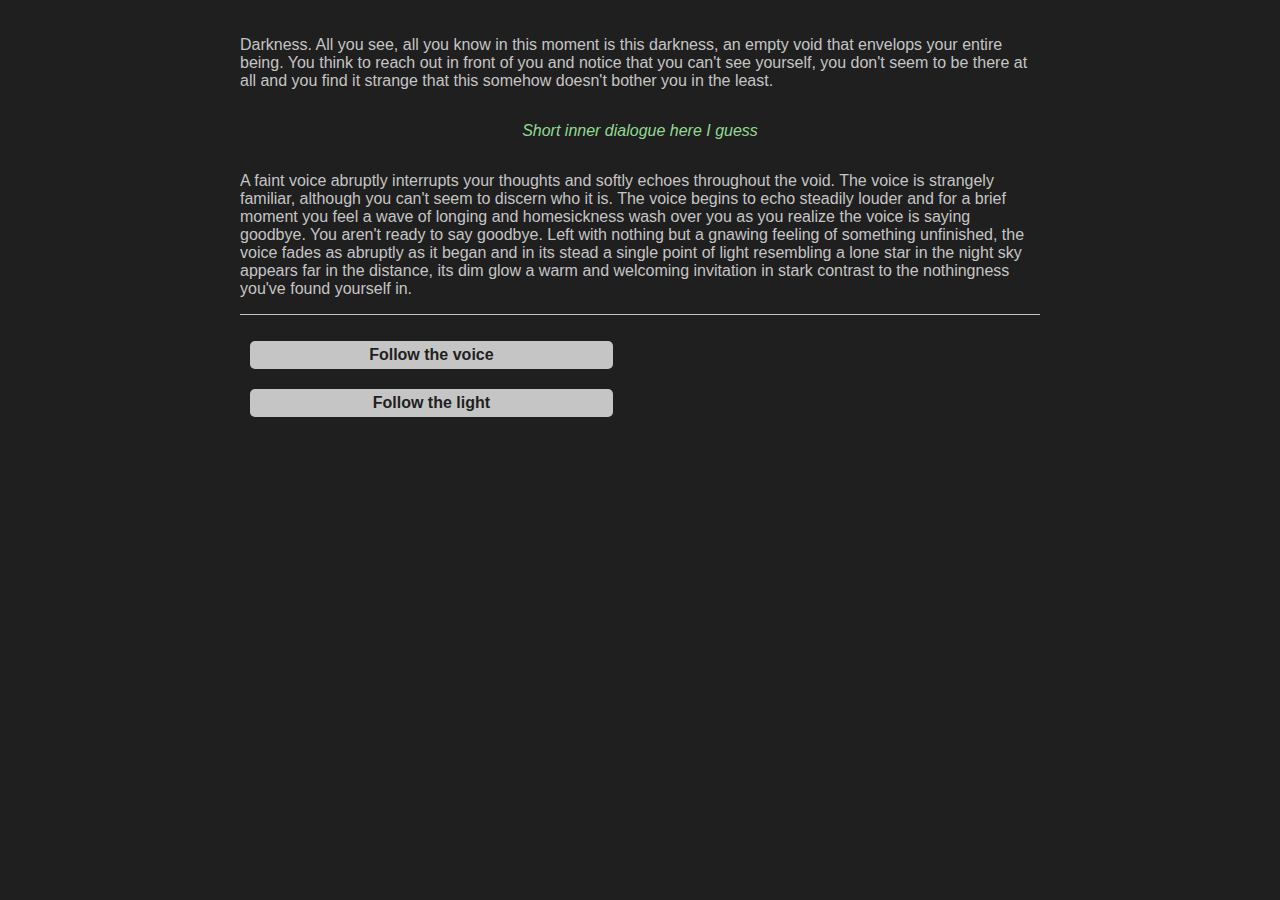
<file: index.html>
<html>

<head>
    <meta charset="utf-8">
    <title>Text Adventure - Index</title>
    <link rel="stylesheet" type="text/css" href="styles.css" />
</head>

<body>
    <p class="narration">
        Darkness.
        All you see, all you know in this moment is this darkness, an empty void that envelops your entire being. You
        think to reach out in front of you and notice that you can't see yourself, you don't seem to be there at all and
        you find it strange that this somehow doesn't bother you in the least.
    </p>
    <p class="player thought">
        Short inner dialogue here I guess
    </p>
    <p class="narration">
        A faint voice abruptly interrupts your thoughts and softly echoes throughout the void. The voice is strangely
        familiar, although you can't seem to discern who it is. The voice begins to echo steadily louder and for a brief
        moment you feel a wave of longing and homesickness wash over you as you realize the voice is saying goodbye. You
        aren't ready to say goodbye. Left with nothing but a gnawing feeling of something unfinished, the voice fades as abruptly as it began
        and in its stead a single point of light resembling a lone star in the night sky appears far in the distance, its dim glow a warm and welcoming
        invitation in stark contrast to the nothingness you've found yourself in.
    </p>
    <nav>
        <ul>
            <li>
                <a href="revived.html">
                    Follow the voice
                </a>
            </li>
            <li>
                <a href="yourStoryBegins.html">
                    Follow the light
                </a>
            </li>
        </ul>
    </nav>
</body>

</html>
</file>
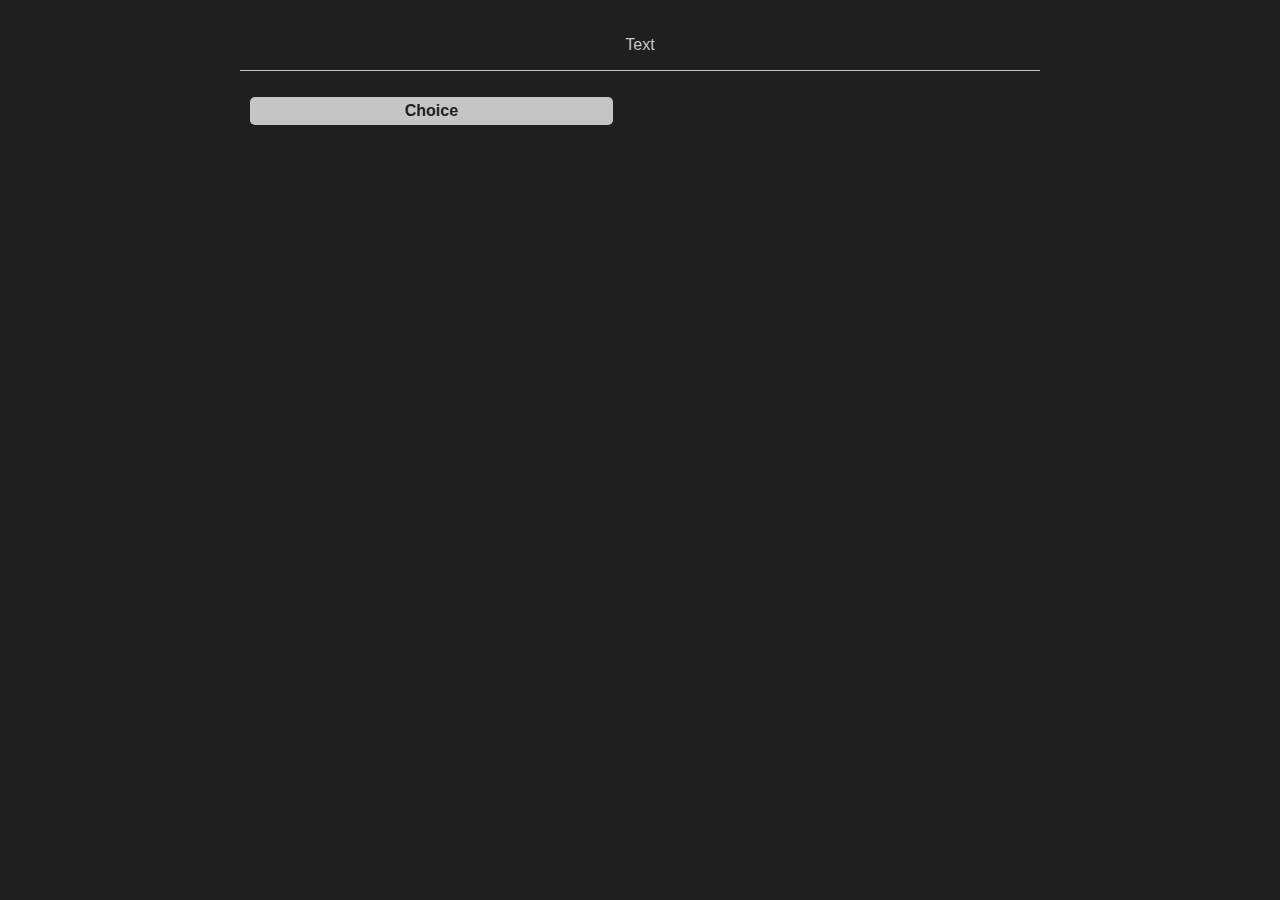
<file: attemptToCommunicate.html>
<html>

<head>
    <meta charset="utf-8">
    <title>Text Adventure - Attempt to communicate</title>
    <link rel="stylesheet" type="text/css" href="styles.css" />
</head>

<body>
    <p class="narration">
        Text
    </p>
    <nav>
        <ul>
            <li>
                <a href="index.html">
                    Choice
                </a>
            </li>
        </ul>
    </nav>
</body>

</html>
</file>
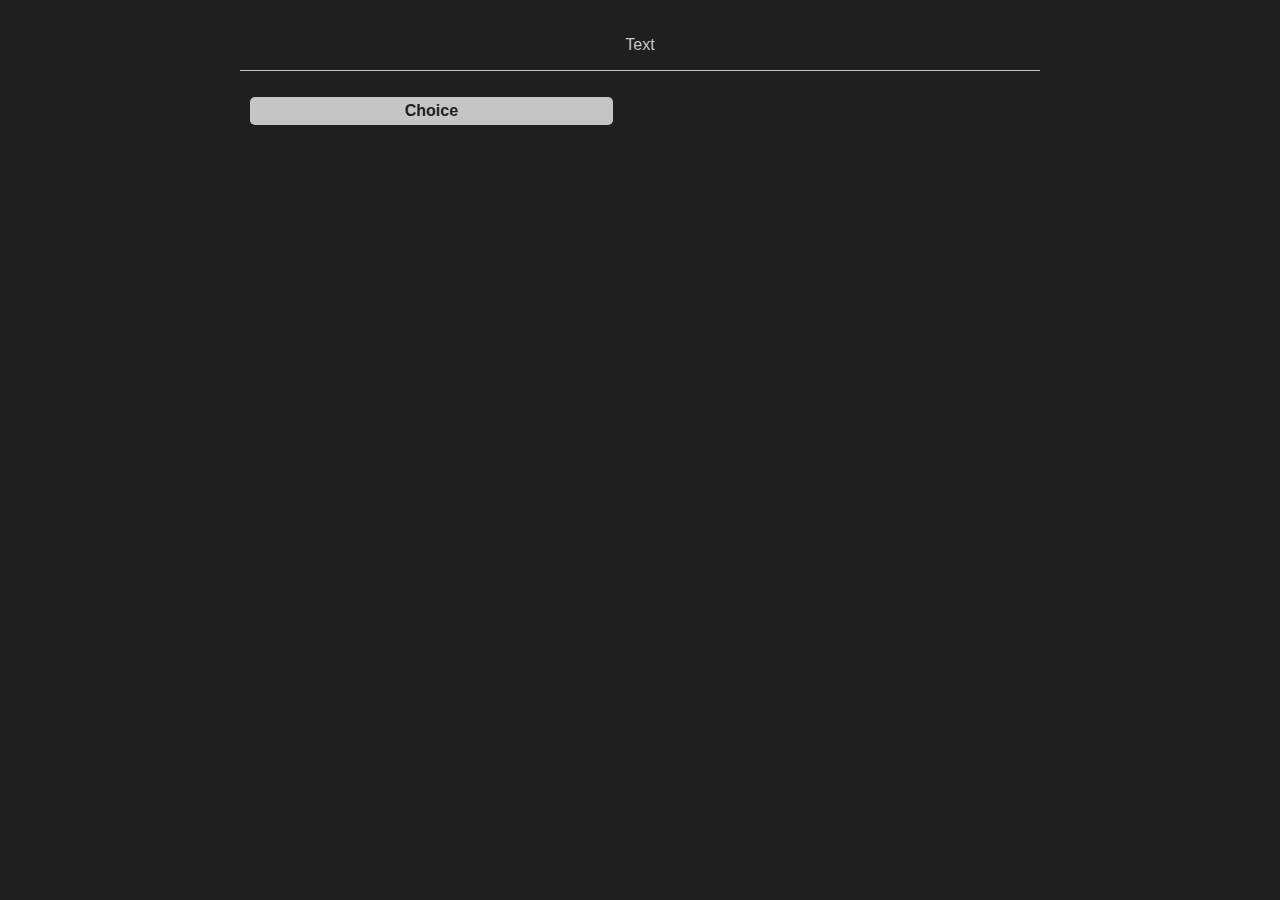
<file: attemptToEscape.html>
<html>

<head>
    <meta charset="utf-8">
    <title>Text Adventure - Attempt to escape</title>
    <link rel="stylesheet" type="text/css" href="styles.css" />
</head>

<body>
    <p class="narration">
        Text
    </p>
    <nav>
        <ul>
            <li>
                <a href="index.html">
                    Choice
                </a>
            </li>
        </ul>
    </nav>
</body>

</html>
</file>
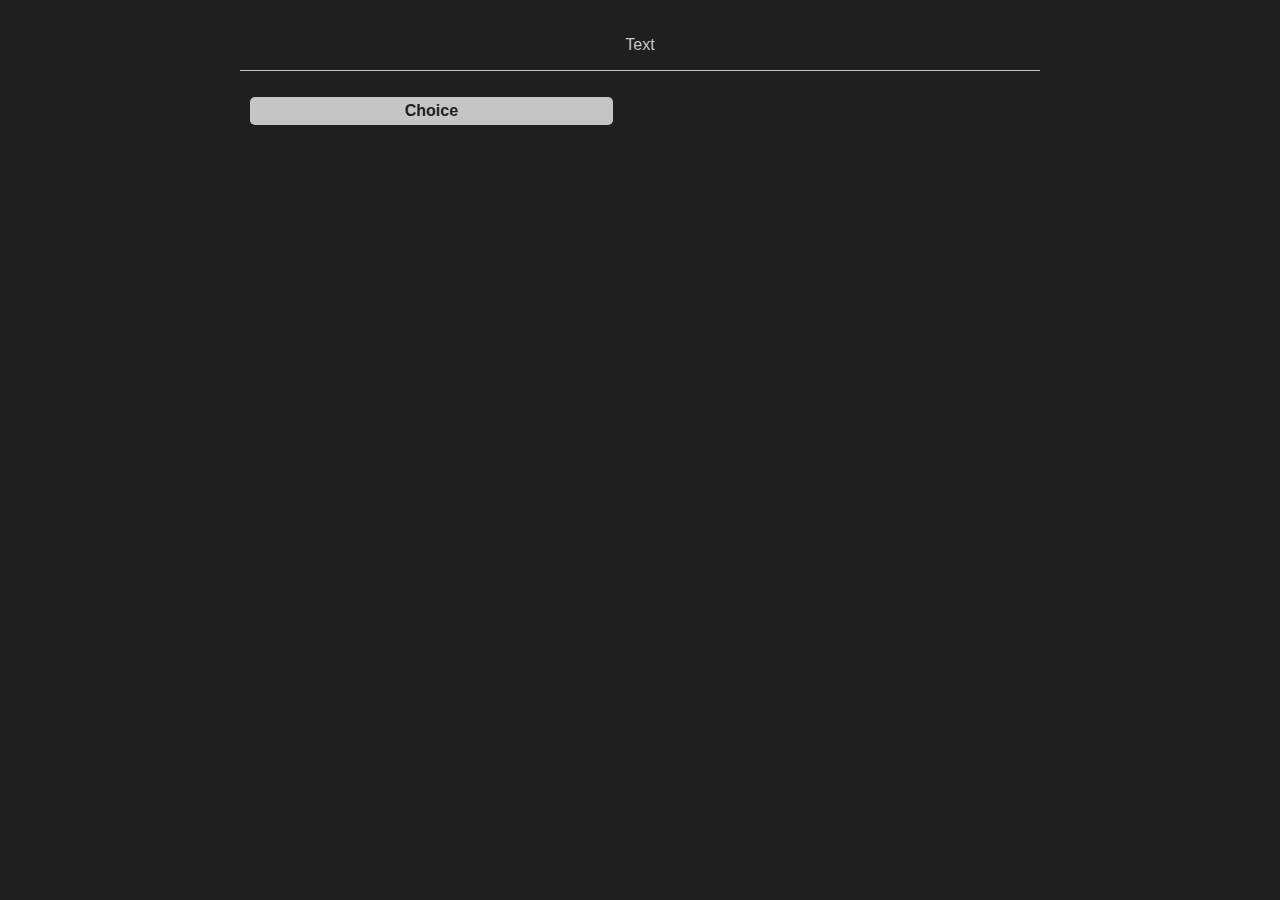
<file: attemptToFight.html>
<html>

<head>
    <meta charset="utf-8">
    <title>Text Adventure - Attempt to fight</title>
    <link rel="stylesheet" type="text/css" href="styles.css" />
</head>

<body>
    <p class="narration">
        Text
    </p>
    <nav>
        <ul>
            <li>
                <a href="index.html">
                    Choice
                </a>
            </li>
        </ul>
    </nav>
</body>

</html>
</file>
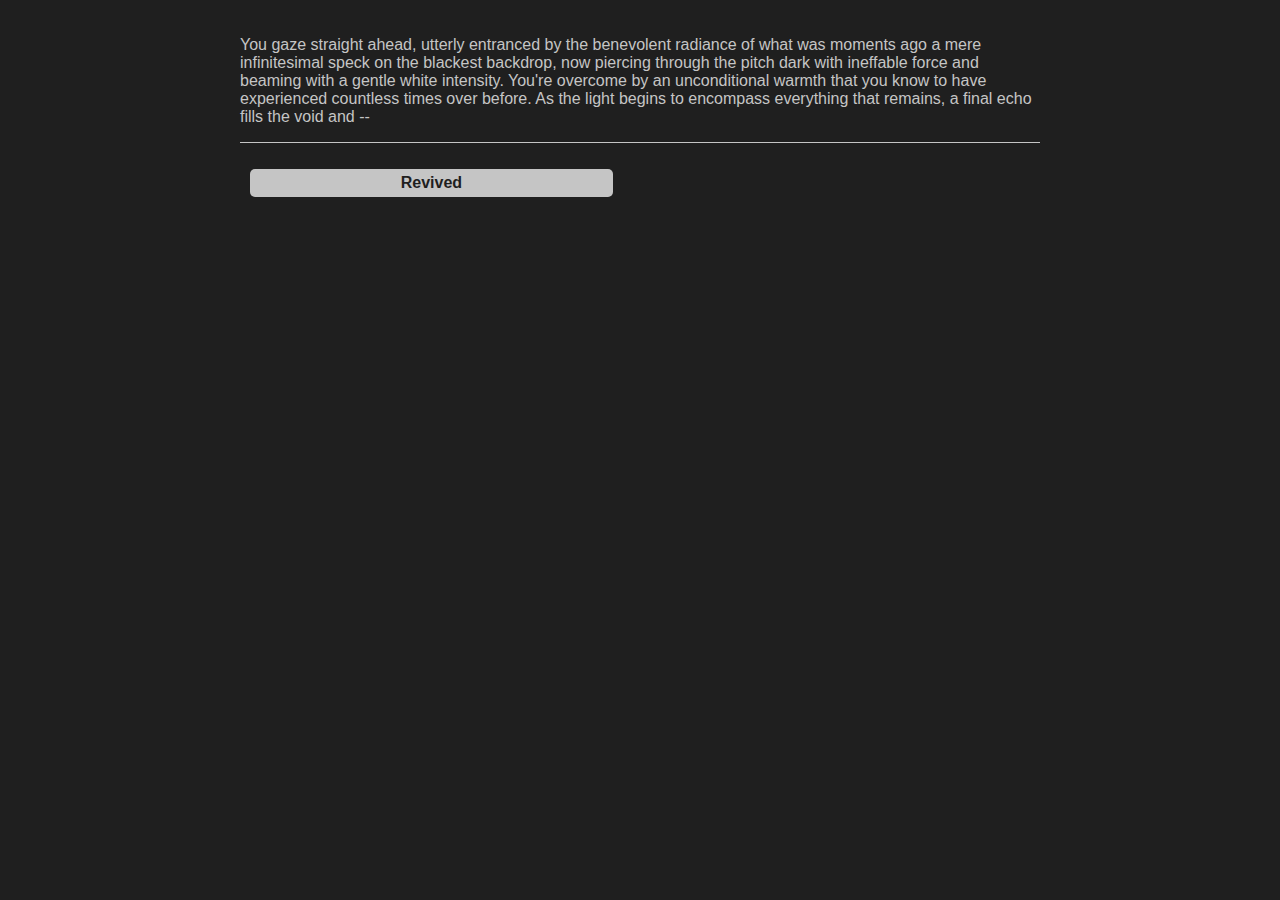
<file: followTheVoice.html>
<html>

<head>
    <meta charset="utf-8">
    <title>Text Adventure - Follow the voice</title>
    <link rel="stylesheet" type="text/css" href="styles.css" />
</head>

<body>
     <p class="narration">
    You gaze straight ahead, utterly entranced by the benevolent radiance of what was moments ago a mere infinitesimal speck on the blackest backdrop, now piercing through the pitch dark 
    with ineffable force and beaming with a gentle white intensity. You're overcome by an unconditional warmth that you know to have experienced countless times over before. 
    As the light begins to encompass everything that remains, a final echo fills the void and -- 
    </p>
    <nav>
        <ul>
            <li>
                <a href="revived.html">
                    Revived
                </a>
            </li>
        </ul>
    </nav>
</body>

</html>
</file>
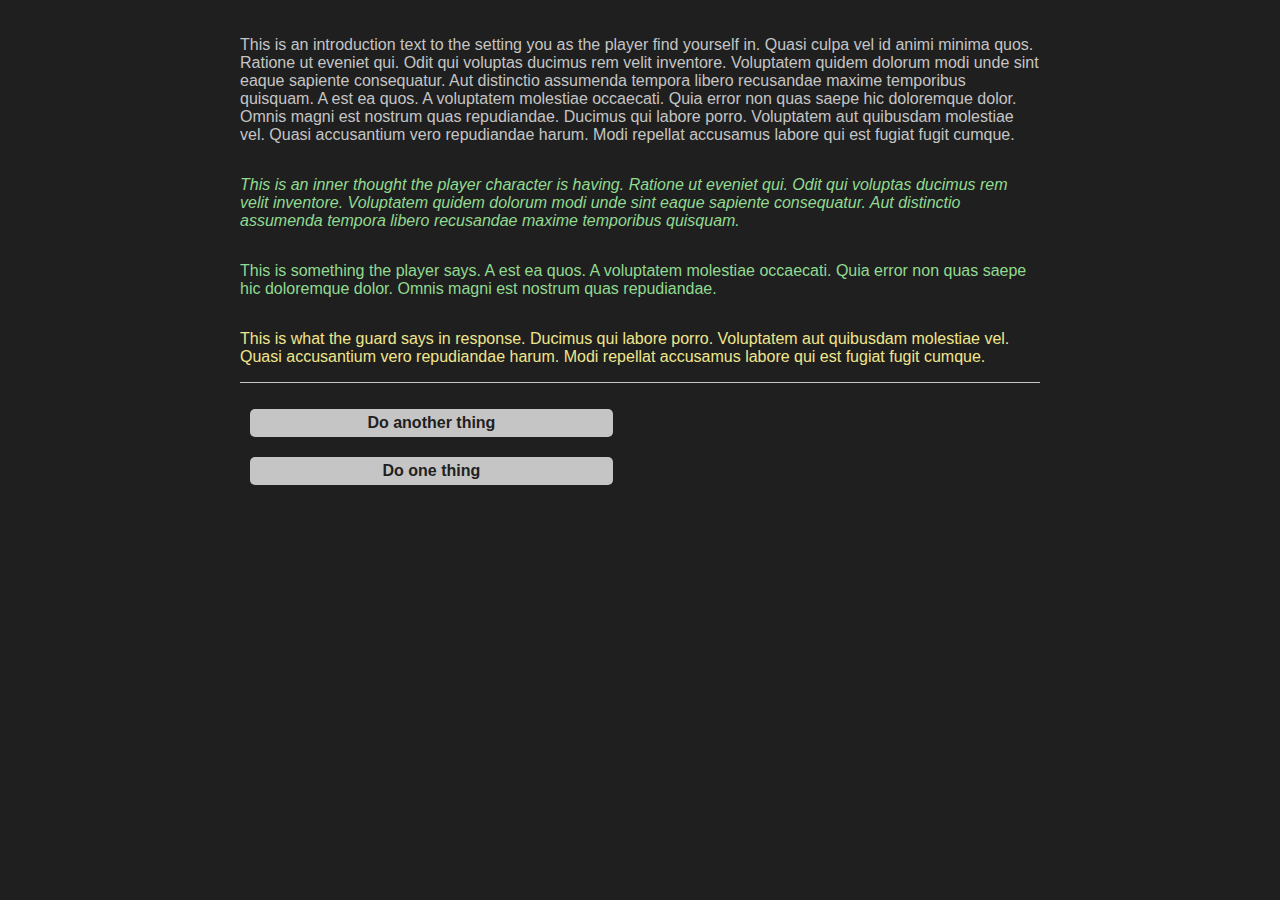
<file: outcome-1.html>
<html>

<head>
    <meta charset="utf-8">
    <title>Text Adventure - Outcome 1</title>
    <link rel="stylesheet" type="text/css" href="styles.css" />
</head>

<body>
    <p class="narration">
        This is an introduction text to the setting you as the player find yourself in.
        Quasi culpa vel id animi minima quos. Ratione ut eveniet qui. Odit qui voluptas ducimus rem velit inventore.
        Voluptatem quidem dolorum modi unde sint eaque sapiente consequatur. Aut distinctio assumenda tempora libero
        recusandae maxime temporibus quisquam.

        A est ea quos. A voluptatem molestiae occaecati. Quia error non quas saepe hic doloremque dolor. Omnis magni est
        nostrum quas repudiandae.

        Ducimus qui labore porro. Voluptatem aut quibusdam molestiae vel. Quasi accusantium vero repudiandae harum. Modi
        repellat accusamus labore qui est fugiat fugit cumque.
    </p>
    <p class="player thought">
        This is an inner thought the player character is having. Ratione ut eveniet qui. Odit qui voluptas ducimus rem
        velit inventore.
        Voluptatem quidem dolorum modi unde sint eaque sapiente consequatur. Aut distinctio assumenda tempora libero
        recusandae maxime temporibus quisquam.
    </p>
    <p class="player speech">
        This is something the player says. A est ea quos. A voluptatem molestiae occaecati. Quia error non quas saepe
        hic doloremque dolor. Omnis magni est
        nostrum quas repudiandae.
    </p>
    <p class="guard speech">
        This is what the guard says in response. Ducimus qui labore porro. Voluptatem aut quibusdam molestiae vel. Quasi
        accusantium vero repudiandae harum. Modi
        repellat accusamus labore qui est fugiat fugit cumque.
    </p>
    <nav>
        <ul>
            <li>
                <a href="outcome-2.html">
                    Do another thing
                </a>
            </li>
            <li>
                <a href="outcome-1.html">
                    Do one thing
                </a>
            </li>
        </ul>
    </nav>
</body>

</html>
</file>
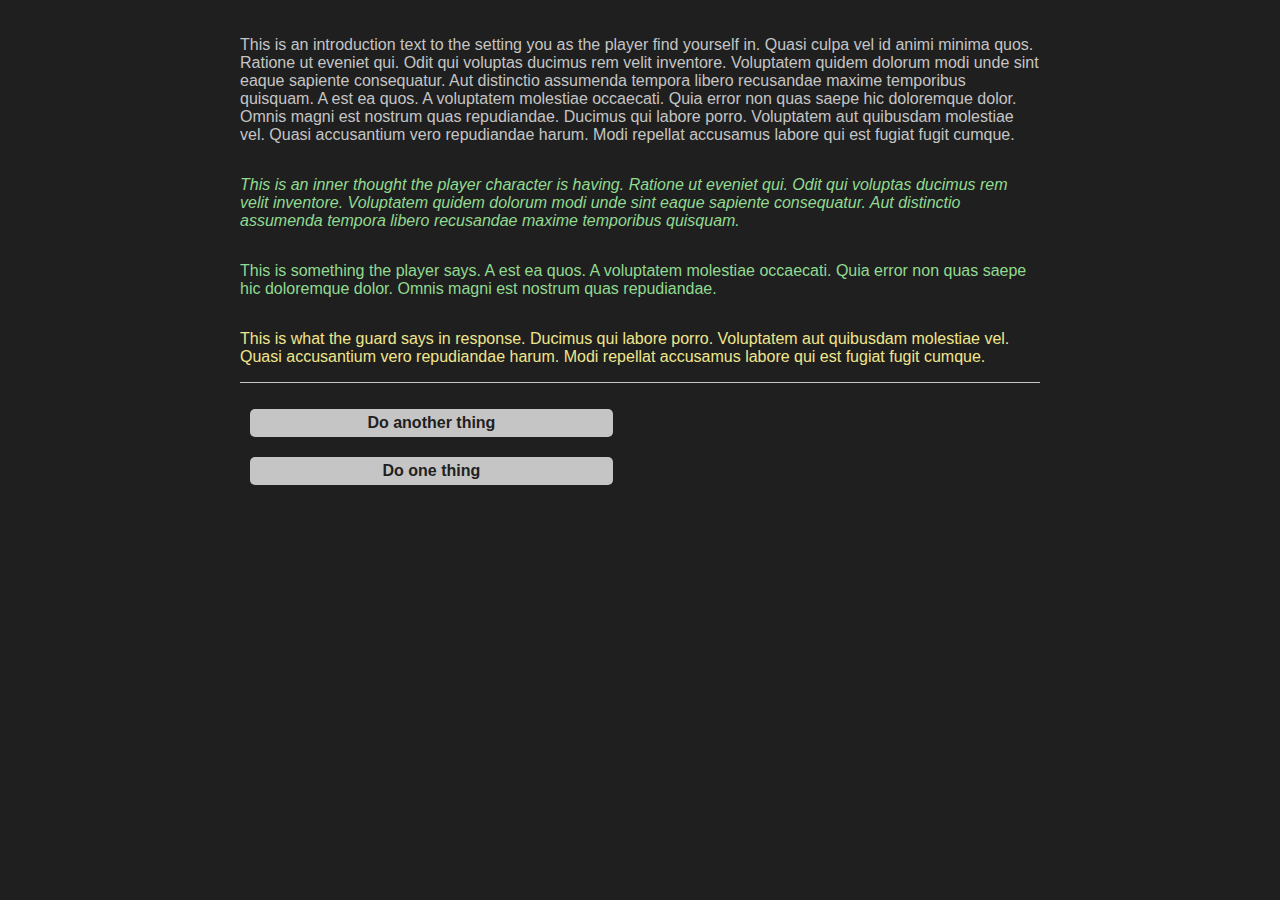
<file: outcome-2.html>
<html>

<head>
    <meta charset="utf-8">
    <title>Text Adventure - Outcome 2</title>
    <link rel="stylesheet" type="text/css" href="styles.css" />
</head>

<body>
    <p class="narration">
        This is an introduction text to the setting you as the player find yourself in.
        Quasi culpa vel id animi minima quos. Ratione ut eveniet qui. Odit qui voluptas ducimus rem velit inventore.
        Voluptatem quidem dolorum modi unde sint eaque sapiente consequatur. Aut distinctio assumenda tempora libero
        recusandae maxime temporibus quisquam.

        A est ea quos. A voluptatem molestiae occaecati. Quia error non quas saepe hic doloremque dolor. Omnis magni est
        nostrum quas repudiandae.

        Ducimus qui labore porro. Voluptatem aut quibusdam molestiae vel. Quasi accusantium vero repudiandae harum. Modi
        repellat accusamus labore qui est fugiat fugit cumque.
    </p>
    <p class="player thought">
        This is an inner thought the player character is having. Ratione ut eveniet qui. Odit qui voluptas ducimus rem
        velit inventore.
        Voluptatem quidem dolorum modi unde sint eaque sapiente consequatur. Aut distinctio assumenda tempora libero
        recusandae maxime temporibus quisquam.
    </p>
    <p class="player speech">
        This is something the player says. A est ea quos. A voluptatem molestiae occaecati. Quia error non quas saepe
        hic doloremque dolor. Omnis magni est
        nostrum quas repudiandae.
    </p>
    <p class="guard speech">
        This is what the guard says in response. Ducimus qui labore porro. Voluptatem aut quibusdam molestiae vel. Quasi
        accusantium vero repudiandae harum. Modi
        repellat accusamus labore qui est fugiat fugit cumque.
    </p>
    <nav>
        <ul>
            <li>
                <a href="outcome-2.html">
                    Do another thing
                </a>
            </li>
            <li>
                <a href="outcome-1.html">
                    Do one thing
                </a>
            </li>
        </ul>
    </nav>
</body>

</html>
</file>
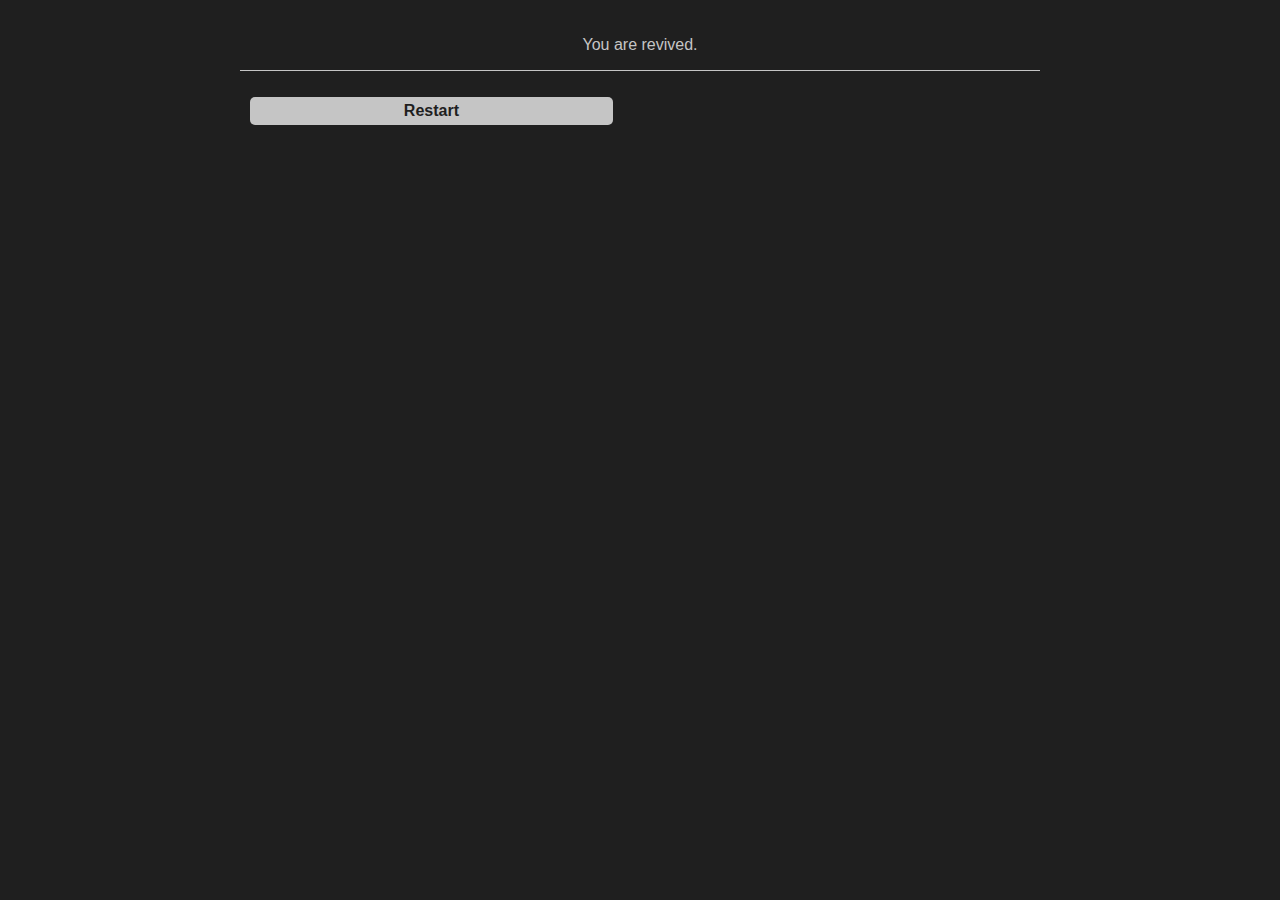
<file: revived.html>
<html>

<head>
    <meta charset="utf-8">
    <title>Text Adventure - Revival</title>
    <link rel="stylesheet" type="text/css" href="styles.css" />
</head>

<body>
    <p class="narration">
        You are revived.
    </p>
    <nav>
        <ul>
            <li>
                <a href="index.html">
                    Restart
                </a>
            </li>
        </ul>
    </nav>
</body>

</html>
</file>
<file: styles.css>
:root {
    --main-bg-color: rgb(31, 31, 31);
    --main-text-color: rgb(197, 197, 197);
}

body {
    background-color: var(--main-bg-color);
    color: var(--main-text-color);
    font-family: sans-serif;
    display: flex;
    flex-direction: column;
    align-items: center;
    margin: 20px auto;
    max-width: 800px;
    padding: 0px 20px;
}

nav {
    width: 100%;
    border-top: 1px solid var(--main-text-color);
}

ul {
    list-style: none;
    padding: 0px;
    column-count: 2;
}

li {
    margin: 0px;
    padding: 0px;
    display: inline-block;
    width: 90%;
    text-align: center;
}

a {
    text-decoration: none;
    color: var(--main-bg-color);
    background-color: var(--main-text-color);
    padding: 5px;
    margin: 10px;
    border-radius: 5px;
    font-weight: bold;
    width: 100%;
    display: inline-block;
}

a:hover {
    filter: brightness(150%);
}

/* Classes */

.narration {
}

.thought {
    font-style: italic;
}

.speech {

}

.player {
    color: rgb(145, 218, 145);
}

.guard {
    color: khaki;
}
</file>
